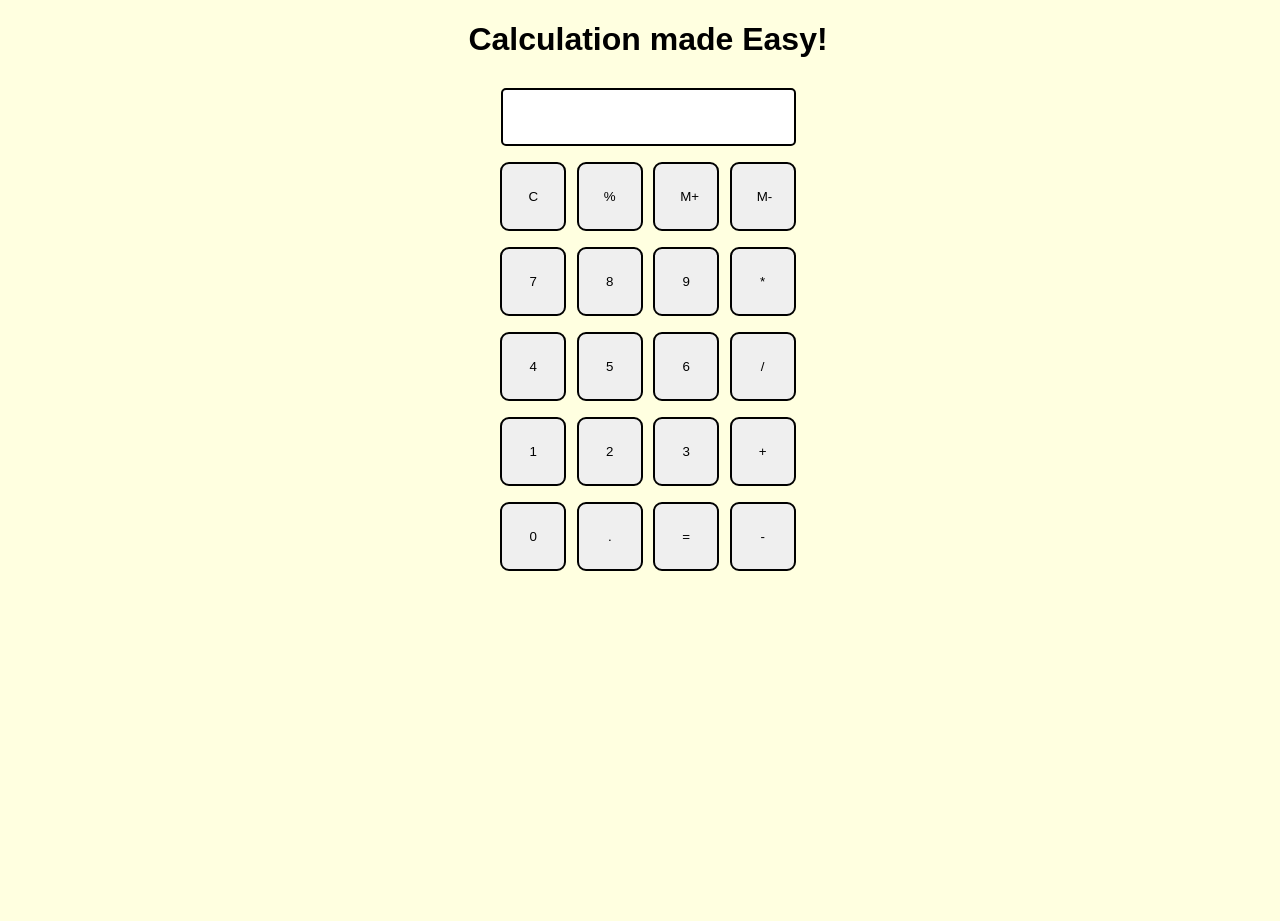
<file: calculator/index.html>
<!DOCTYPE html>
<html>

<head>
  <meta charset="utf-8">
  <meta name="viewport" content="width=device-width">
  <title>Calculator</title>
  <link href="style.css" rel="stylesheet" type="text/css" />
  <link href="utils.css" rel="stylesheet" type="text/css" />
</head>

<body style="background-color: lightyellow;">
  <h1 class="text-center">Calculation made Easy!</h1>
  <div class="container flex flex-col items-center mx-auto m-w-20">
    <div class="row">
      <input class="input" type="text"/>
    </div>
    <div class="row">
      <button class="button">C</button>
      <button class="button">%</button>
      <button class="button">M+</button>
      <button class="button">M-</button>
    </div>
    <div class="row">
      <button class="button">7</button>
      <button class="button">8</button>
      <button class="button">9</button>
      <button class="button">*</button>
    </div>
    <div class="row">
      <button class="button">4</button>
      <button class="button">5</button>
      <button class="button">6</button>
      <button class="button">/</button>
    </div>
    <div class="row">
      <button class="button">1</button>
      <button class="button">2</button>
      <button class="button">3</button>
      <button class="button">+</button>
    </div>
    <div class="row">
      <button class="button">0</button>
      <button class="button">.</button>
      <button class="button">=</button>
      <button class="button">-</button>
    </div>
  </div>
  <script src="script.js"></script>
</body>

</html>
</file>
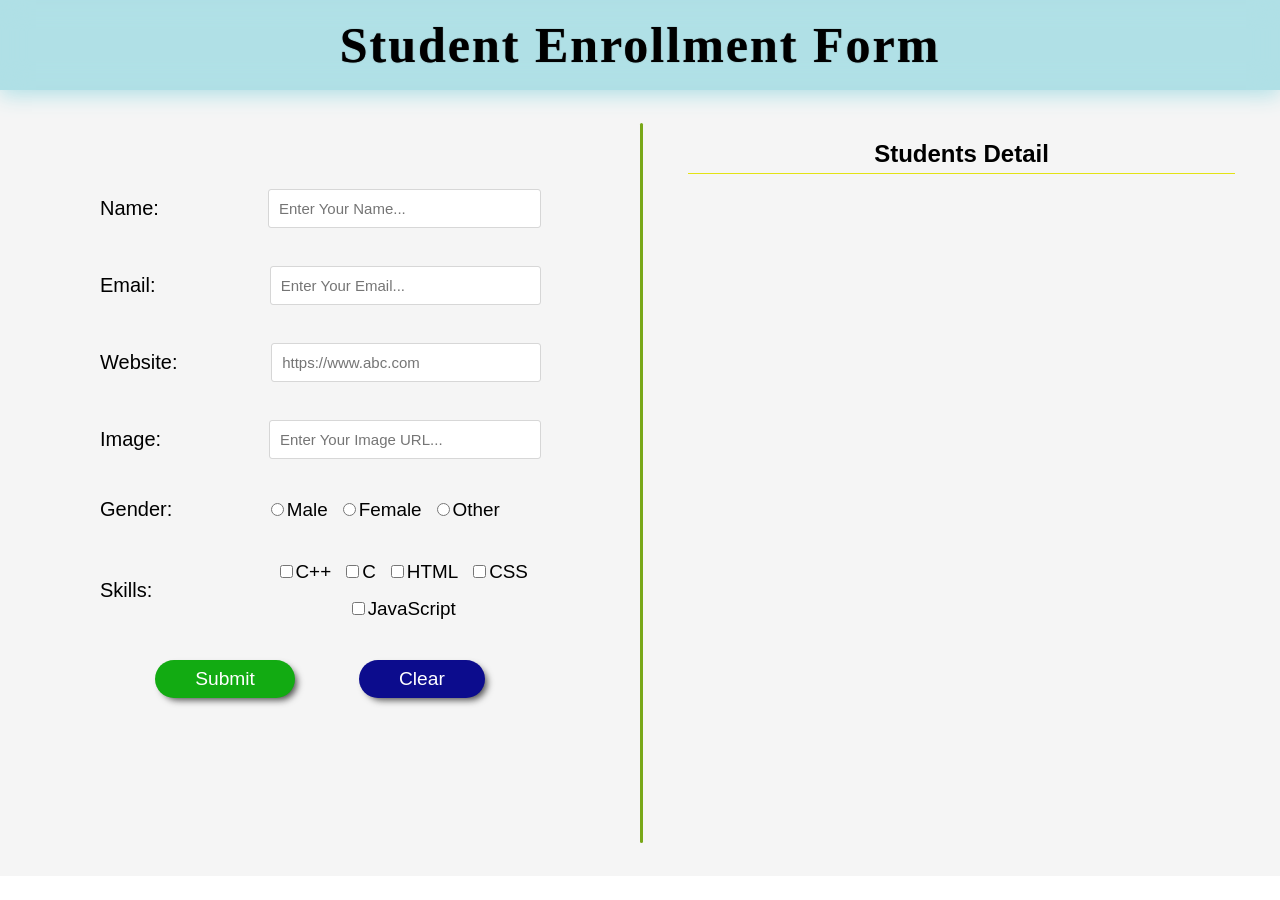
<file: reg. form/index.html>
<!DOCTYPE html>
<html lang="en">

<head>
    <meta charset="UTF-8">
    <meta http-equiv="X-UA-Compatible" content="IE=edge">
    <meta name="viewport" content="width=device-width, initial-scale=1.0">
    <title>Registration Form</title>
    <link rel="stylesheet" href="style.css">
</head>

<body>
    <div class="box">
        <div class="headinggg">
            <h1>Student Enrollment Form</h1>
        </div>
        <div class="container">
            <div class="form">
                <!-- <h2>Enrollment Form</h2> -->
                <form autocomplete="off">
                    <div class="name">
                        <label for="name">Name:</label>
                        <input type="text" id="name" placeholder="Enter Your Name..." required>
                    </div>
                    <div class="email">
                        <label for="email">Email:</label>
                        <input type="email" id="email" placeholder="Enter Your Email..." required>
                    </div>
                    <div class="website">
                        <label for="website">Website:</label>
                        <input type="url" id="website" placeholder="https://www.abc.com" required>
                    </div>
                    <div class="image">
                        <label for="url">Image:</label>
                        <input type="url" id="url" placeholder="Enter Your Image URL..." required>
                    </div>
                    <div class="gender">
                        <label for="gender">Gender:</label>
                        <span class="text-p">
                            <label><input type="radio" name="male-female" id="male" value="Male" required>Male</label>
                            <label><input type="radio" name="male-female" id="female" value="Female"
                                    required>Female</label>
                            <label><input type="radio" name="male-female" id="female" value="Other"
                                    required>Other</label>
                        </span>
                    </div>
                    <div class="skills">
                        <label for="skills">Skills:</label>
                        <span class="text-p">
                            <label><input type="checkbox" value="C++" id="cpp" class="checkbox">C++</label>
                            <label><input type="checkbox" value="C" id="c" class="checkbox">C</label>
                            <label><input type="checkbox" value="HTML" id="html" class="checkbox">HTML</label>
                            <label><input type="checkbox" value="CSS" id="css" class="checkbox">CSS</label>
                            <label><input type="checkbox" value="JavaScript" id="css"
                                    class="checkbox">JavaScript</label>
                        </span>
                    </div>
                    <div class="button">
                        <button type="submit" id="submit">Submit</button>
                        <button type="reset" id="reset">Clear</button>
                    </div>
                </form>
            </div>
            <div class="line"></div>
            <div class="op-box">
                <div class="output">
                    <h2>Students Detail</h2>
                    <div class="cardContainer" id="cardContainer">
                    </div>
                </div>
            </div>
        </div>
    </div>

    <script src="main.js"></script>
</body>

</html>
</file>
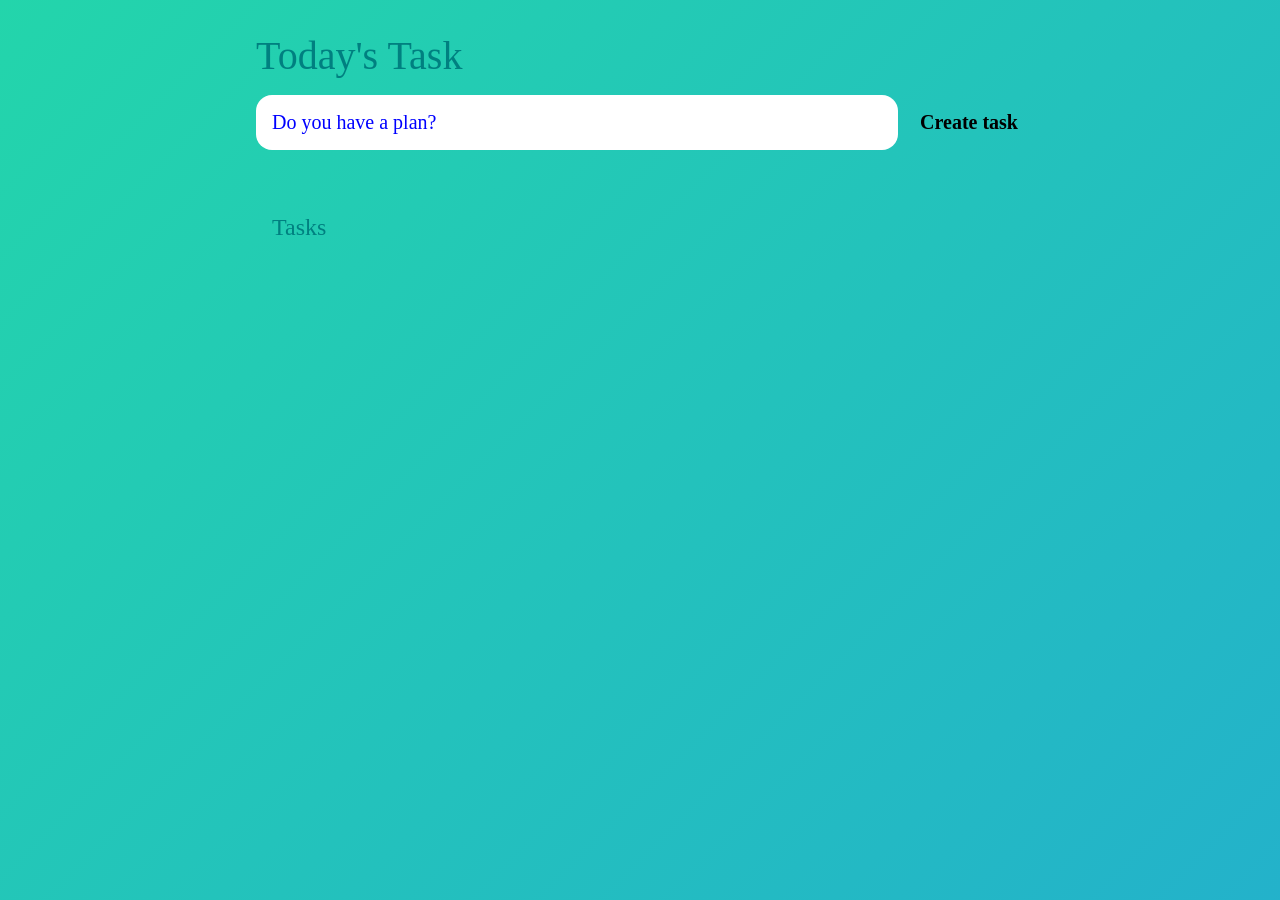
<file: to-do list/index.html>
<!DOCTYPE html>
<html lang="en">
<head>
	<meta charset="UTF-8">
	<meta http-equiv="X-UA-Compatible" content="IE=edge">
	<meta name="viewport" content="width=device-width, initial-scale=1.0">
	<title>To-do-list</title>

	<link rel="stylesheet" href="main.css" />
</head>
<body class="gradient_bg">
	
	<header>
		<h1>Today's Task</h1>
		<form id="new-task-form">
			<input 
				type="text" 
				name="new-task-input" 
				id="new-task-input" 
				placeholder="Do you have a plan?" />
			<input 
				type="submit"
				id="new-task-submit" 
				value="Create task" />
		</form>
	</header>
	<main>
		<section class="task-list">
			<h2>Tasks</h2>

			<div id="tasks">

				<!-- <div class="task">
					<div class="content">
						<input 
							type="text" 
							class="text" 
							value="A new task"
							readonly>
					</div>
					<div class="actions">
						<button class="edit">Edit</button>
						<button class="delete">Delete</button>
					</div>
				</div> -->

			</div>
		</section>
	</main>

	<script src="main.js"></script>
</body>
</html>
</file>
<file: calculator/style.css>
@import url('https://fonts.googleapis.com/css2?family=Roboto:wght@300&family=Ubuntu:wght@300&display=swap');
html, body {
  height: 100%;
  width: 100%;
  font-family: Arial, Helvetica, sans-serif; 
}

.button{
  width: 66px;
  padding: 25px;
  margin: 0 3px;
  border: 2px solid black;
  border-radius: 9px;
  cursor: pointer;
}

.row{
  margin: 8px 0;
}
.row input{
  width: 291px;
  font-size: 30px;
    margin: 0;
    padding: 10px 0px;
    border: 2px solid black;
    border-radius: 5px;
}
</file>
<file: calculator/utils.css>
.text-center{
    text-align: center;
  }
  
  .bg-red{
    background: rgb(207, 23, 23);
  }
  
  .mx-auto{
    margin: auto;
  }
  
  .flex{
    display:flex;
  } 
  .flex-col{
    flex-direction: column;
  }
  
  .items-center{
    align-items: center;
  }
</file>
<file: reg. form/style.css>
@import url('https://fonts.googleapis.com/css2?family=Cinzel&display=swap');

* {
    margin: 0;
    padding: 0;
    box-sizing: border-box;
}

body {
    height: 100vh;
}

.box .headinggg {
    position: sticky;
    top: 0;
    height: 10vh;
    background-color: powderblue;
    display: flex;
    justify-content: center;
    align-items: center;
    box-shadow: inset 0 0 20px 7px powderblue,
        0 5px 20px powderblue;
}

h1 {
    color: black;
    font-family: 'Times New Roman', Times, serif;
    font-size: 50px;
    font-weight: 900;
    letter-spacing: 2px;
    text-shadow: 0 0 1px rgba(0, 0, 0, 0.673);
    user-select: none;
}

.container {
    height: auto;
    background-color: whitesmoke;
    display: flex;
    justify-content: center;
}

.container .form {
    width: 50%;
}

.container .form form {
    margin: auto;
    display: flex;
    flex-direction: column;
    gap: 40px;
    padding: 100px;
    word-wrap: break-word;
}

#name,
#email,
#website,
#url {
    width: 335px;
    padding: 10px;
    border-radius: 2px;
    border: none;
    caret-color: red;
    outline: 1px solid rgba(128, 128, 128, 0.26);
    font-size: 15px;
}

#name:focus,
#email:focus,
#website:focus,
#url:focus {
    outline: 1px solid rgb(17, 184, 17);
}

.name {
    display: flex;
    align-items: center;
    gap: 8.6vw;
    font-size: 1.25rem;
    font-family: 'Segoe UI', Tahoma, Geneva, Verdana, sans-serif;
}

.email {
    display: flex;
    align-items: center;
    gap: 9vw;
    font-size: 1.25rem;
    font-family: 'Segoe UI', Tahoma, Geneva, Verdana, sans-serif;
}

.website {
    display: flex;
    align-items: center;
    gap: 7.4vw;
    font-size: 1.25rem;
    font-family: 'Segoe UI', Tahoma, Geneva, Verdana, sans-serif;
}

.gender {
    display: flex;
    align-items: center;
    gap: 7.7vw;
    font-size: 1.25rem;
    font-family: 'Segoe UI', Tahoma, Geneva, Verdana, sans-serif;
}

.image {
    display: flex;
    align-items: center;
    gap: 8.5vw;
    font-size: 1.25rem;
    font-family: 'Segoe UI', Tahoma, Geneva, Verdana, sans-serif;
}

.skills {
    display: flex;
    align-items: center;
    gap: 9vw;
    font-size: 1.25rem;
    font-family: 'Segoe UI', Tahoma, Geneva, Verdana, sans-serif;

}

.text-p {
    font-size: 1.18rem;
    display: flex;
    justify-content: center;
    align-items: center;
    gap: 15px;
    flex-wrap: wrap;
}

.text-p label {
    display: flex;
    gap: 3px;
    align-items: baseline;
}

.button {
    display: flex;
    gap: 5vw;
    align-items: center;
    justify-content: center;
}

.button #submit {
    padding: 8px 40px;

    font-size: 1.2rem;
    background-color: rgb(18, 171, 18);
    border: none;
    box-shadow: 4px 4px 7px -2px rgb(0 0 0 / 70%);
    border-radius: 20px;
    color: white;
    cursor: pointer;
}

.button #reset {
    padding: 8px 40px;
    background-color: rgb(12, 12, 141);
    font-size: 1.2rem;
    border: none;
    border-radius: 20px;
    color: white;
    cursor: pointer;
    box-shadow: 4px 4px 7px -2px rgb(0 0 0 / 70%);
}

.button #submit:active,
.button #reset:active {
    background-color: black;
    box-shadow: none;
}

.container .line {
    margin: auto;
    width: 3px;
    height: 80vh;
    background-color: rgb(120, 167, 24);
    border-radius: 33px;
}

.op-box {
    width: 50%;

}

.output {
    padding: 45px;
}

h2 {
    font-family: Arial, Helvetica, sans-serif;
    text-align: center;
    padding: 5px;
    border-bottom: 1px solid rgb(227, 227, 21);
}

.output .cardContainer {
    font-family: Arial, Helvetica, sans-serif;
    overflow-y: auto;
    height: 73vh;
}

.output .card {
    height: auto;
    display: flex;
    background-color: rgba(128, 128, 128, 0.132);
    padding: 1rem;
    border-radius: 0.5rem;
    margin: 10px 0;
    gap: 5vw;
}

.card img {
    border-radius: 0.5rem;
    width: 130px;
    height: 150px;
}

.card .info {
    text-align: left;
    display: flex;
    flex-direction: column;
    gap: 7px;
}

.card .info a {
    color: rgb(43, 43, 255);
    text-decoration: none;
}

.card .info a:hover {
    text-decoration: underline;
}

.card .info button {
    padding: 2px 15px;
    border-radius: 25px;
    border: none;
    background-color: brown;
    color: white;
    box-shadow: 4px 4px 7px -2px rgb(0 0 0 / 70%);
    cursor: pointer;
}

.card .info button:active {
    background-color: black;
    box-shadow: none;
}















@media only screen and (max-width:1000px) {
    .container .line {
        display: none;
    }

    .container {
        flex-direction: column;
    }

    .container .form {
        width: 100%;
    }

    .op-box {
        width: 100%;

    }

    .name,
    .email,
    .website,
    .image,
    .skills,
    .gender {
        justify-content: space-around;
    }

    .gender {
        padding-right: 17vw;
    }
}

@media only screen and (max-width:700px) {
    h1 {
        font-size: 25px;
    }

    .container .form form {
        padding: 27px;
    }
}

@media only screen and (max-width:450px) {
    h1 {
        font-size: 18px;
    }

    .output .card {
        display: flex;
        justify-content: center;
        flex-direction: column;
    }

    .card img {
        margin: auto;

    }
}
</file>
<file: to-do list/main.css>
:root {
	--dark: powderblue;
	--darker: white;
	--darkest:rgb(233, 236, 241);
	--teal: teal;
	--black:black ;
	--black: black;
	--light: ;
}

.gradient_bg {
	background: linear-gradient(-45deg, #ee7752, #e73c7e, #23a6d5, #23d5ab);
	background-size: 400% 400%;
	-webkit-animation: gradient 15s ease infinite;
	        animation: gradient 15s ease infinite;
	height: 100vh;
}

* {
	margin: 0;
	box-sizing: border-box;
	font-family: Verdana;
}

body {
	display: flex;
	flex-direction: column;
	min-height: 100vh;
	color: #0000FF;
	background-color: var(--dark);
}

header {
	padding: 2rem 1rem;
	max-width: 800px;
	width: 100%;
	margin: 0 auto;
}

header h1{ 
	font-size: 2.5rem;
	font-weight: 300;
	color: var(--teal);
	margin-bottom: 1rem;
}

#new-task-form {
	display: flex;;
}

input, button {
	appearance: none;
	border: none;
	outline: none;
	background: none;
}

#new-task-input {
	flex: 1 1 0%;
	background-color: var(--darker);
	padding: 1rem;
	border-radius: 1rem;
	margin-right: 1rem;
	color: var(--light);
	font-size: 1.25rem;
}

#new-task-input::placeholder {
	color: var(--light);
}

#new-task-submit {
	color: var(--black);
	font-size: 1.25rem;
	font-weight: 700;
	background-image: linear-gradient(to right, var(--black), var(--black));
	-webkit-background-clip: text;
	-webkit-text-fill-color: transparent;
	cursor: pointer;
	transition: 0.4s;
}

#new-task-submit:hover {
	opacity: 0.8;
}

#new-task-submit:active {
	opacity: 0.6;
}

main {
	flex: 1 1 0%;
	max-width: 800px;
	width: 100%;
	margin: 0 auto;
}

.task-list {
	padding: 2rem;
}

.task-list h2 {
	font-size: 1.5rem;
	font-weight: 300;
	color: var(--teal);
	margin-bottom: 1rem;
}

#tasks .task {
	display: flex;
	justify-content: space-between;
	background-color: var(--darkest);
	padding: 1rem;
	border-radius: 1rem;
	margin-bottom: 1rem;
}

.task .content {
	flex: 1 1 0%;
}

.task .content .text {
	color: var(--light);
	font-size: 1.125rem;
	width: 100%;
	display: block;
	transition: 0.4s;
}

.task .content .text:not(:read-only) {
	color: var(--black);
}

.task .actions {
	display: flex;
	margin: 0 -0.5rem;
}

.task .actions button {
	cursor: pointer;
	margin: 0 0.5rem;
	font-size: 1.125rem;
	font-weight: 700;
	text-transform: uppercase;
	transition: 0.4s;
}

.task .actions button:hover {
	opacity: 0.8;
}

.task .actions button:active {
	opacity: 0.6;
}

.task .actions .edit {
	background-image: linear-gradient(to right, var(--black), var(--black));
	-webkit-background-clip: text;
	-webkit-text-fill-color: transparent;
}

.task .actions .delete {
	color: black;
}
</file>
